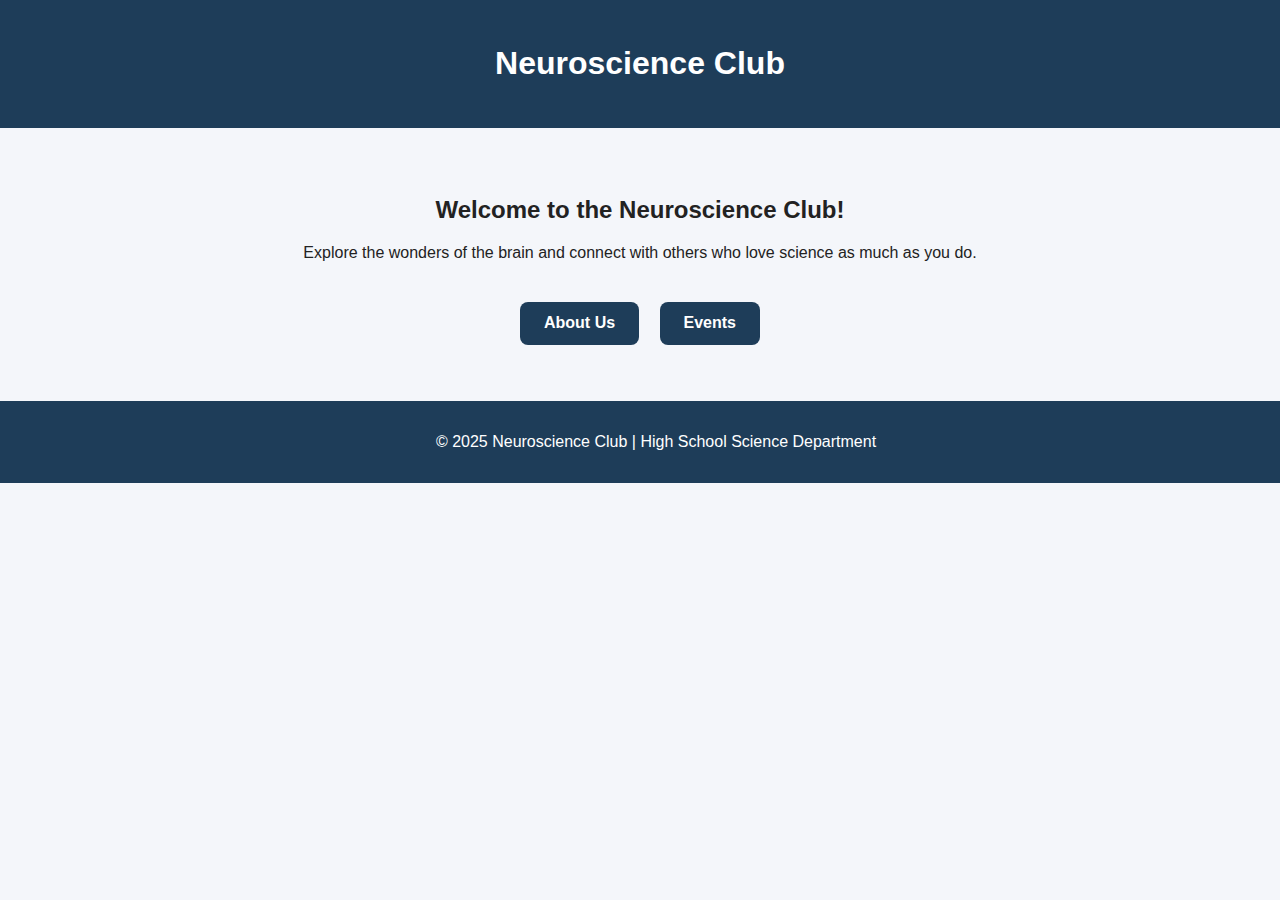
<file: index.html>
<!DOCTYPE html>
<html lang="en">
<head>
  <meta charset="UTF-8">
  <meta name="viewport" content="width=device-width, initial-scale=1.0">
  <title>Neuroscience Club | Home</title>
  <link rel="stylesheet" href="style.css">
</head>
<body>
  <header>
    <h1>Neuroscience Club</h1>
  </header>

  <main class="home">
    <h2>Welcome to the Neuroscience Club!</h2>
    <p>
      Explore the wonders of the brain and connect with others who love science as much as you do.
    </p>
    <div class="buttons">
      <a href="about.html" class="btn">About Us</a>
      <a href="events.html" class="btn">Events</a>
    </div>
  </main>

  <footer>
    <p>© 2025 Neuroscience Club | High School Science Department</p>
  </footer>
</body>
</html>
</file>
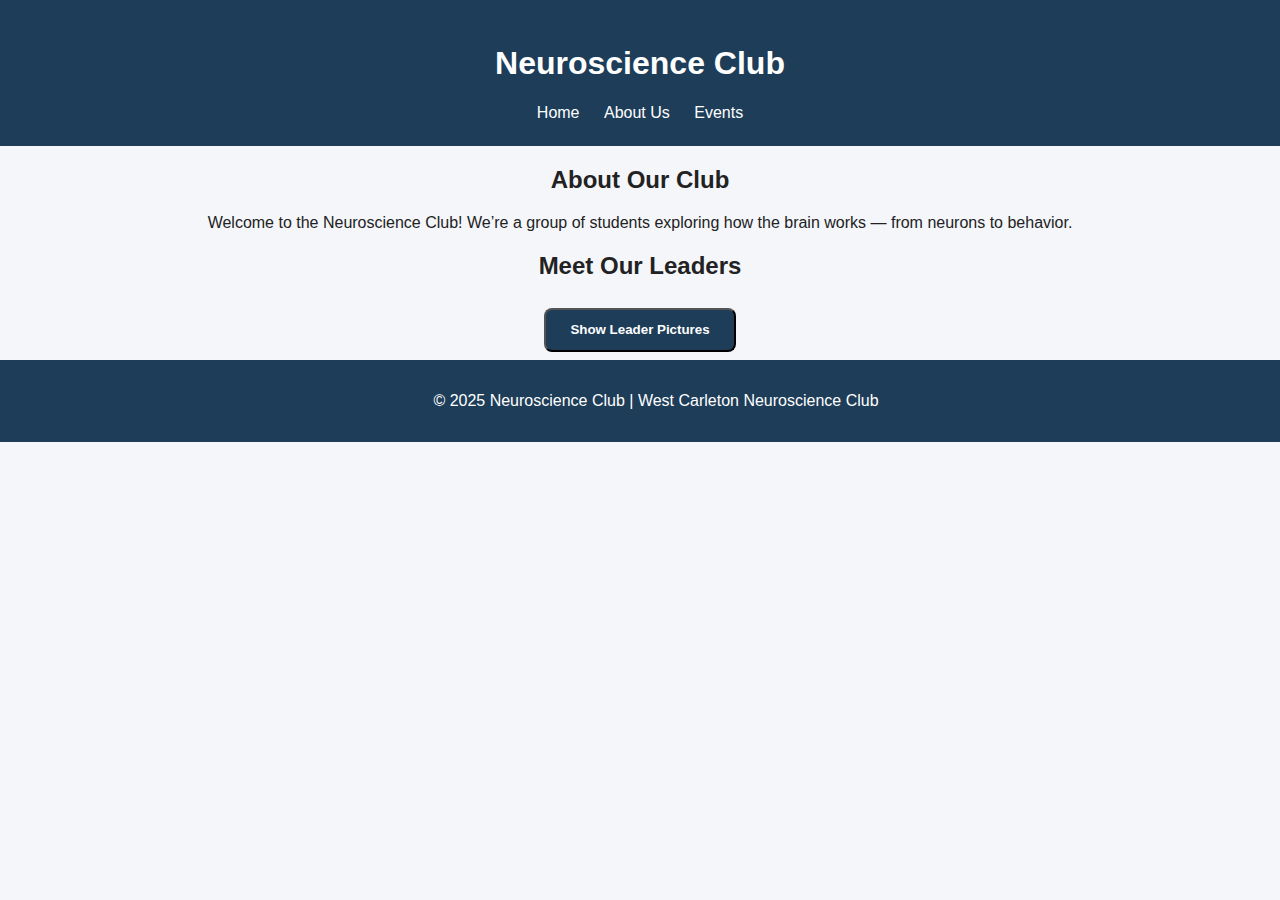
<file: about.html>
<!DOCTYPE html>
<html lang="en">
<head>
  <meta charset="UTF-8">
  <meta name="viewport" content="width=device-width, initial-scale=1.0">
  <title>About Us | Neuroscience Club</title>
  <link rel="stylesheet" href="style.css">
  <script defer src="script.js"></script>
</head>
<body>
  <header>
    <h1>Neuroscience Club</h1>
    <nav>
      <a href="index.html">Home</a>
      <a href="about.html" class="active">About Us</a>
      <a href="events.html">Events</a>
    </nav>
  </header>

  <section class="about">
    <h2>About Our Club</h2>
    <p>
      Welcome to the Neuroscience Club! We’re a group of students exploring how the brain works — from neurons to behavior.
    </p>
  </section>

  <section class="team">
    <h2>Meet Our Leaders</h2>
    <button id="showLeadersBtn" class="btn">Show Leader Pictures</button>
    <div id="leaderGallery" class="members hidden">
      <div class="member">
        <img src="images/image.png" alt="1x1x1x1">
        <h3>1x1x1x1</h3>
        <p>Some random 4th dimensional entity we found. Really fucking hates some guy named Shedletsky</p>
      </div>
      <div class="member">
        <img src="images/image copy.png" alt="John Doe">
        <h3>John Doe</h3>
        <p>Homeless man extraordinaire</p>
      </div>
      <div class="member">
        <img src="images/image copy 2.png" alt="C00lkidd">
        <h3>C00lkidd</h3>
        <p>Fucking useless piece of shit. Interferes with whatever the fuck we do and doesnt know the meaning of SHUT THE FUCK UP IM ABOUT TO PLAY SNEAKY GOLEM IN THE DEEP POCKET!!!/p>
      </div>
    </div>
  </section>

  <footer>
    <p>© 2025 Neuroscience Club | West Carleton Neuroscience Club</p>
  </footer>
</body>
</html>
</file>
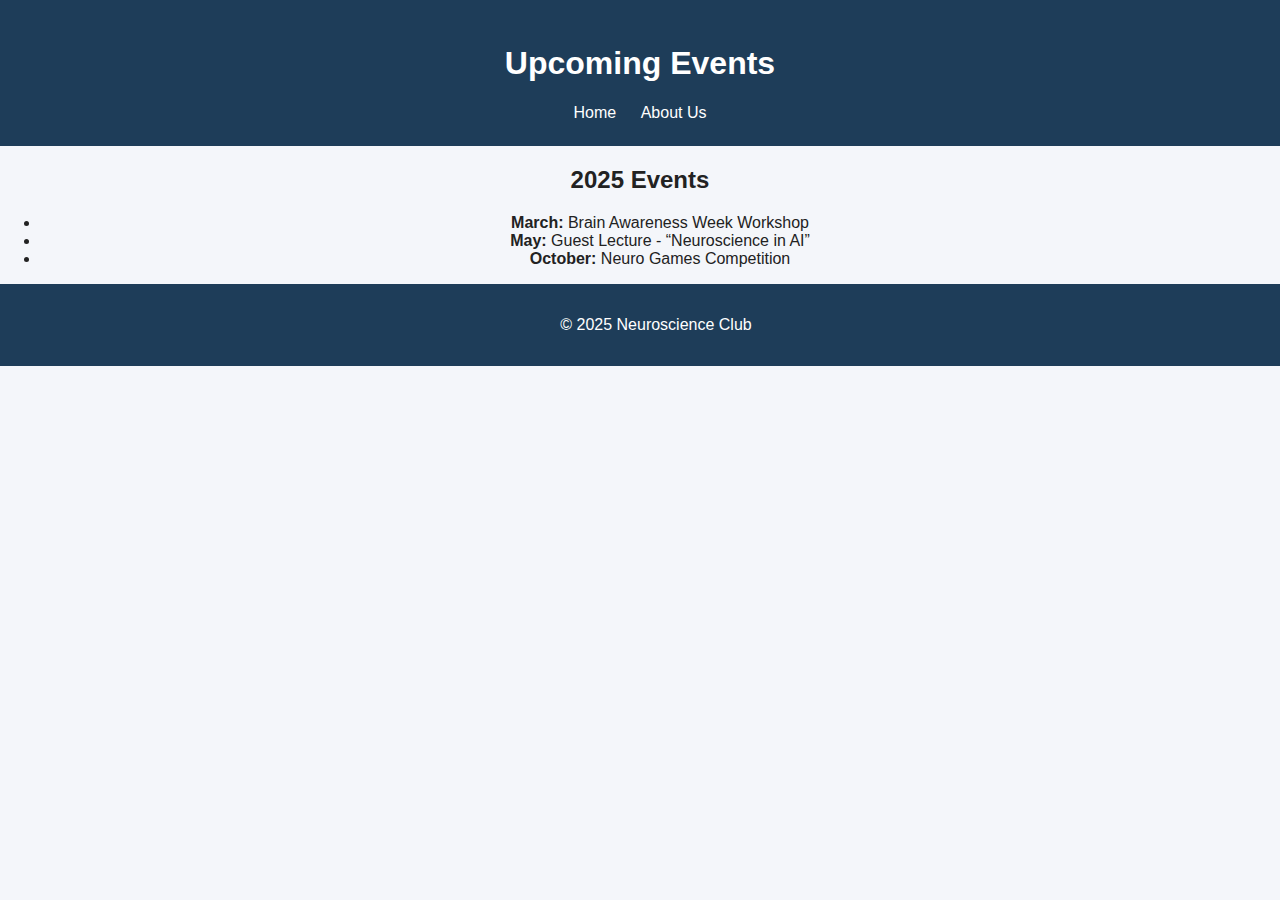
<file: events.html>
<!DOCTYPE html>
<html lang="en">
<head>
  <meta charset="UTF-8">
  <meta name="viewport" content="width=device-width, initial-scale=1.0">
  <title>Events | Neuroscience Club</title>
  <link rel="stylesheet" href="style.css">
</head>
<body>
  <header>
    <h1>Upcoming Events</h1>
    <nav>
      <a href="index.html">Home</a>
      <a href="about.html">About Us</a>
    </nav>
  </header>

  <section class="events">
    <h2>2025 Events</h2>
    <ul>
      <li><strong>March:</strong> Brain Awareness Week Workshop</li>
      <li><strong>May:</strong> Guest Lecture - “Neuroscience in AI”</li>
      <li><strong>October:</strong> Neuro Games Competition</li>
    </ul>
  </section>

  <footer>
    <p>© 2025 Neuroscience Club</p>
  </footer>
</body>
</html>
</file>
<file: style.css>
body {
  font-family: "Poppins", sans-serif;
  margin: 0;
  background: #f4f6fa;
  color: #222;
  text-align: center;
}

header {
  background: #1e3d59;
  color: white;
  padding: 1.5rem;
}

nav a {
  color: white;
  margin: 0 10px;
  text-decoration: none;
}

main.home {
  padding: 3rem 1rem;
}

.buttons {
  margin-top: 2rem;
}

.btn {
  display: inline-block;
  background: #1e3d59;
  color: white;
  padding: 0.8rem 1.5rem;
  margin: 0.5rem;
  border-radius: 8px;
  text-decoration: none;
  font-weight: 600;
  transition: background 0.3s ease;
}

.btn:hover {
  background: #325d7f;
}

footer {
  background: #1e3d59;
  color: white;
  padding: 1rem;
  position: relative;
  bottom: 0;
  width: 100%;
}
.members {
  display: flex;
  justify-content: center;
  flex-wrap: wrap;
  gap: 20px;
  margin-top: 1rem;
}

.member {
  background: white;
  padding: 1rem;
  border-radius: 10px;
  box-shadow: 0 2px 6px rgba(0,0,0,0.1);
  width: 200px;
  text-align: center;
  transition: transform 0.3s;
}

.member:hover {
  transform: scale(1.05);
}

.member img {
  width: 100%;
  height: 180px;
  object-fit: cover;
  border-radius: 10px;
}

.hidden {
  display: none;
}
</file>
